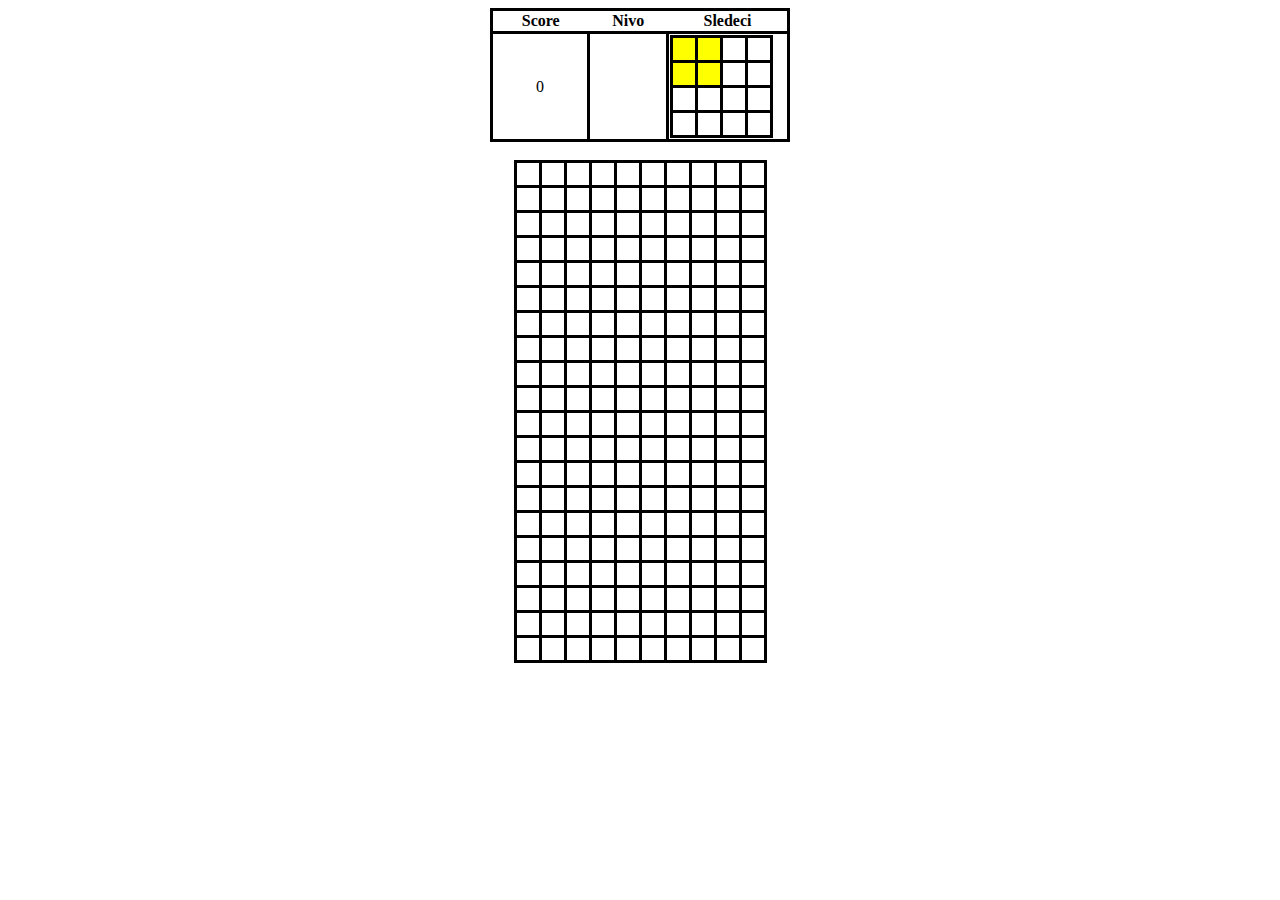
<file: index.html>
<!DOCTYPE html>
<html>
<head>
	<title>Dokument 1</title>
	<link rel="stylesheet" type="text/css" href="style.css">
	<script src="https://cdnjs.cloudflare.com/ajax/libs/jquery/3.6.0/jquery.min.js"></script>
	<script src="script.js"></script>
</head>
<body align="center">

	<table align="center" style="width: 300px;">
		<tr>
			<th>Score</th>
			<th>Nivo</th>
			<th>Sledeci</th>
		</tr>
		<tr>
			<td id="score"></td>
			<td id="nivo"></td>
			<td id="sledeci"></td>
		</tr>
	</table>
	<br>

	<table id="t" align="center"></table>

	<div id="kraj" align="center">
		<label for="ime">Korisnicko ime:</label> <br>
		<input type="text" id="ime"> <br>
		<button id="dodaj">Dodaj</button>
	</div>

</body>
</html>
</file>
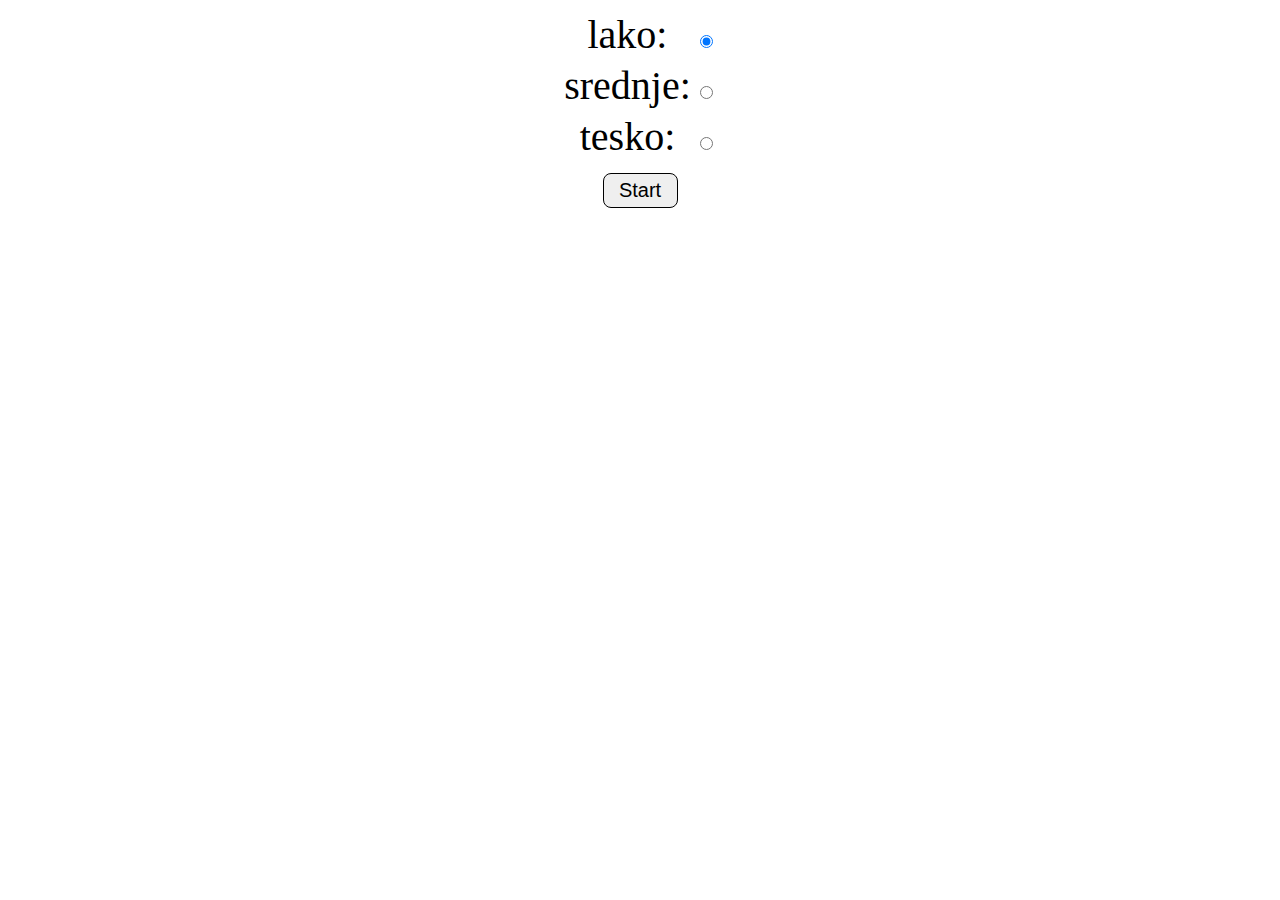
<file: index-begin.html>
<!DOCTYPE html>
<html>
<head>
	<title>Dokument 3</title>
	<link rel="stylesheet" type="text/css" href="style-begin.css">
	<script src="https://cdnjs.cloudflare.com/ajax/libs/jquery/3.6.0/jquery.min.js"></script>
	<script src="script-begin.js"></script>
</head>
<body align="center">

	
	<table align="center">
		<tr>
			<td>lako:</td>
			<td> <input type="radio" name="a" id="a1" checked></td>
		</tr>
		<tr>
			<td>srednje:</td>
			<td> <input type="radio" name="a" id="a2"></td>
		</tr>
		<tr>
			<td>tesko:</td>
			<td> <input type="radio" name="a" id="a3"></td>
		</tr>
	</table>

	<button id="start">Start</button> <br>
	
</body>
</html>
</file>
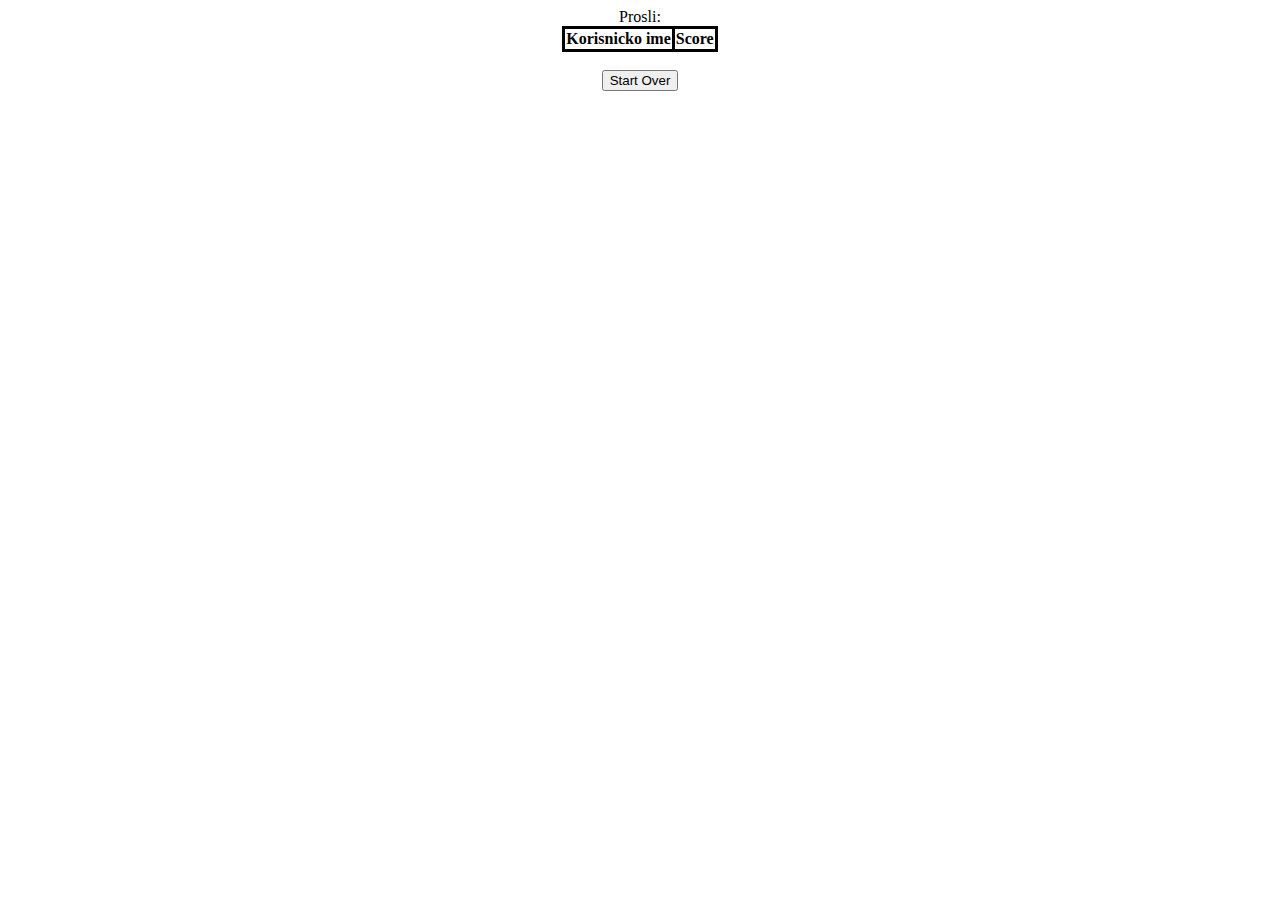
<file: index-end.html>
<!DOCTYPE html>
<html>
<head>
	<title>Dokument 2</title>
	<link rel="stylesheet" type="text/css" href="style-end.css">
	<script src="https://cdnjs.cloudflare.com/ajax/libs/jquery/3.6.0/jquery.min.js"></script>
	<script src="script-end.js"></script>
</head>
<body align="center">

	<div id="prosli">
		Prosli: <br>
		
	</div>
	<table id="top5" align="center">
		<tr>
			<th>Korisnicko ime</th>
			<th>Score</th>
		</tr>

	</table>
	<br>
	<button id="startover">Start Over</button>

</body>
</html>
</file>
<file: style.css>
table {
	border-collapse: collapse;
/*	display: inline;*/
}

td {
	width: 20px;
	height: 20px;
}

table, td {
	border: solid 3px black;
}

#kraj {
	display: none;
}

{
	animation-timing-function: ease-in-out;
-webkit-animation-timing-function: ease-in-out;
}
</file>
<file: style-begin.css>
#start {
	margin-top: 10px;

	width: 75px;
	height: 35px;

	font-size: 20px;

	border: 1px solid black;
	border-radius: 8px;

}

#start:hover {
	background-color: black;
	color: white;
}

table {
	font-size: 40px;
}
</file>
<file: style-end.css>
table, th, td {
	border: solid 3px black;
}

table {
	border-collapse: collapse;
}
</file>
